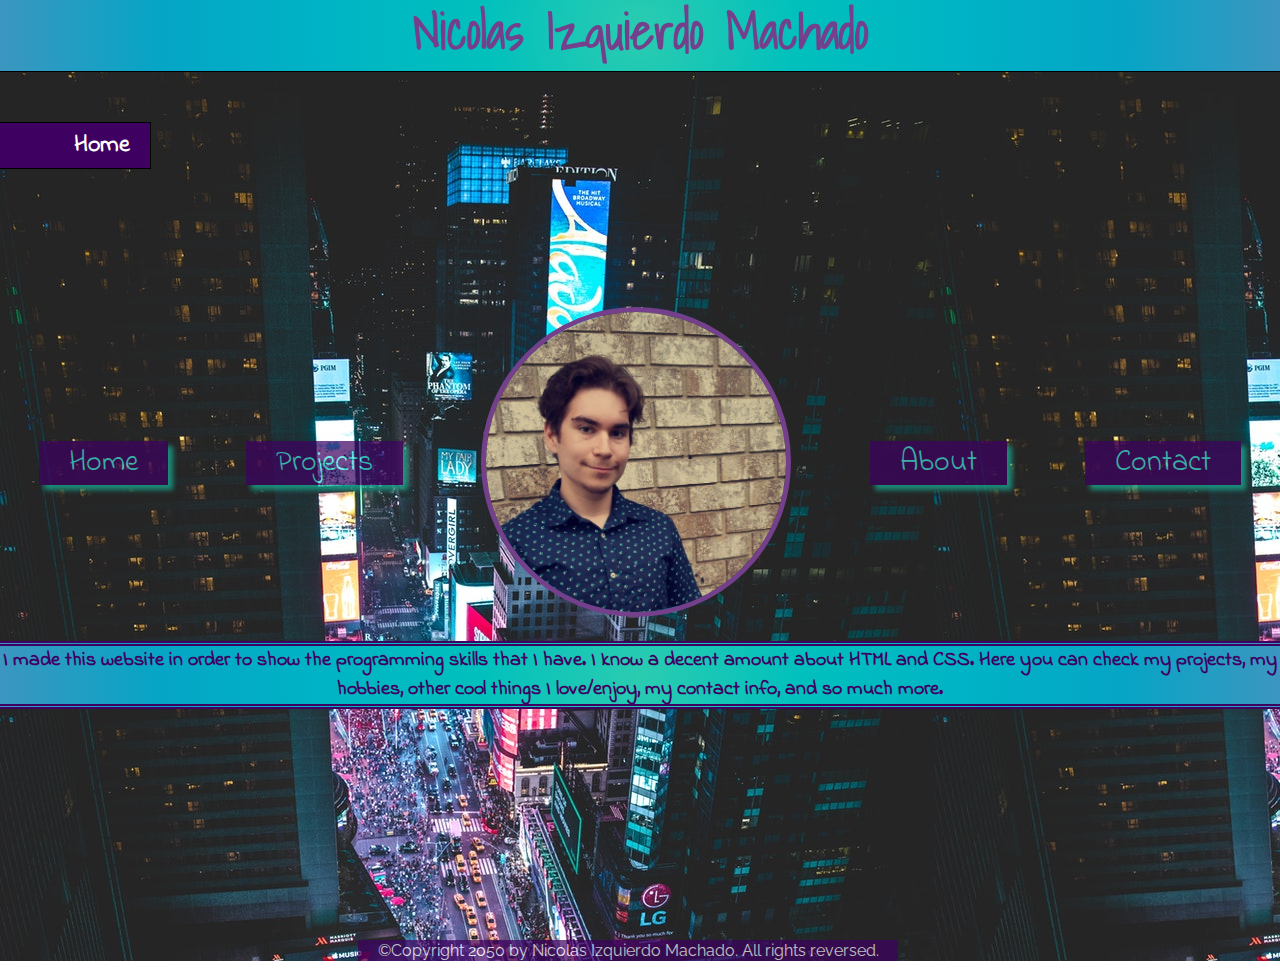
<file: index.html>
<!DOCTYPE html>
<html lang="en" dir="ltr">
  <head>
    <meta charset="utf-8">
    <link href="https://fonts.googleapis.com/css?family=Indie+Flower|Raleway|Shadows+Into+Light" rel="stylesheet">
    <link href="styles.css" rel="stylesheet" type="text/css">
    <title>Home</title>
  </head>
  <body>
    <header>
      <h1>Nicolas Izquierdo Machado</h1>
      <h2>Home</h2>
    </header>
    <nav>
      <ul>
        <li><a href="index.html"> Home</a></li>
        <li><a href="pages/projects.html">Projects</a></li>
        <li><img src="images/profile.jpg" alt="A profile picture of me" /></li>
        <li><a href="pages/about.html">About</a></li>
        <li><a href="pages/contact.html">Contact</a></li>
      </ul>
    </nav>
    <p class="HomeP">I made this website in order to show the programming skills that I have. I know a decent amount about HTML and CSS. Here you can check my projects, my hobbies, other cool things I love/enjoy, my contact info, and so much more.</p>

    <footer>
      <p>©Copyright 2050 by Nicolas Izquierdo Machado. All rights reversed.</p>
    </footer>
  </body>
</html>
</file>
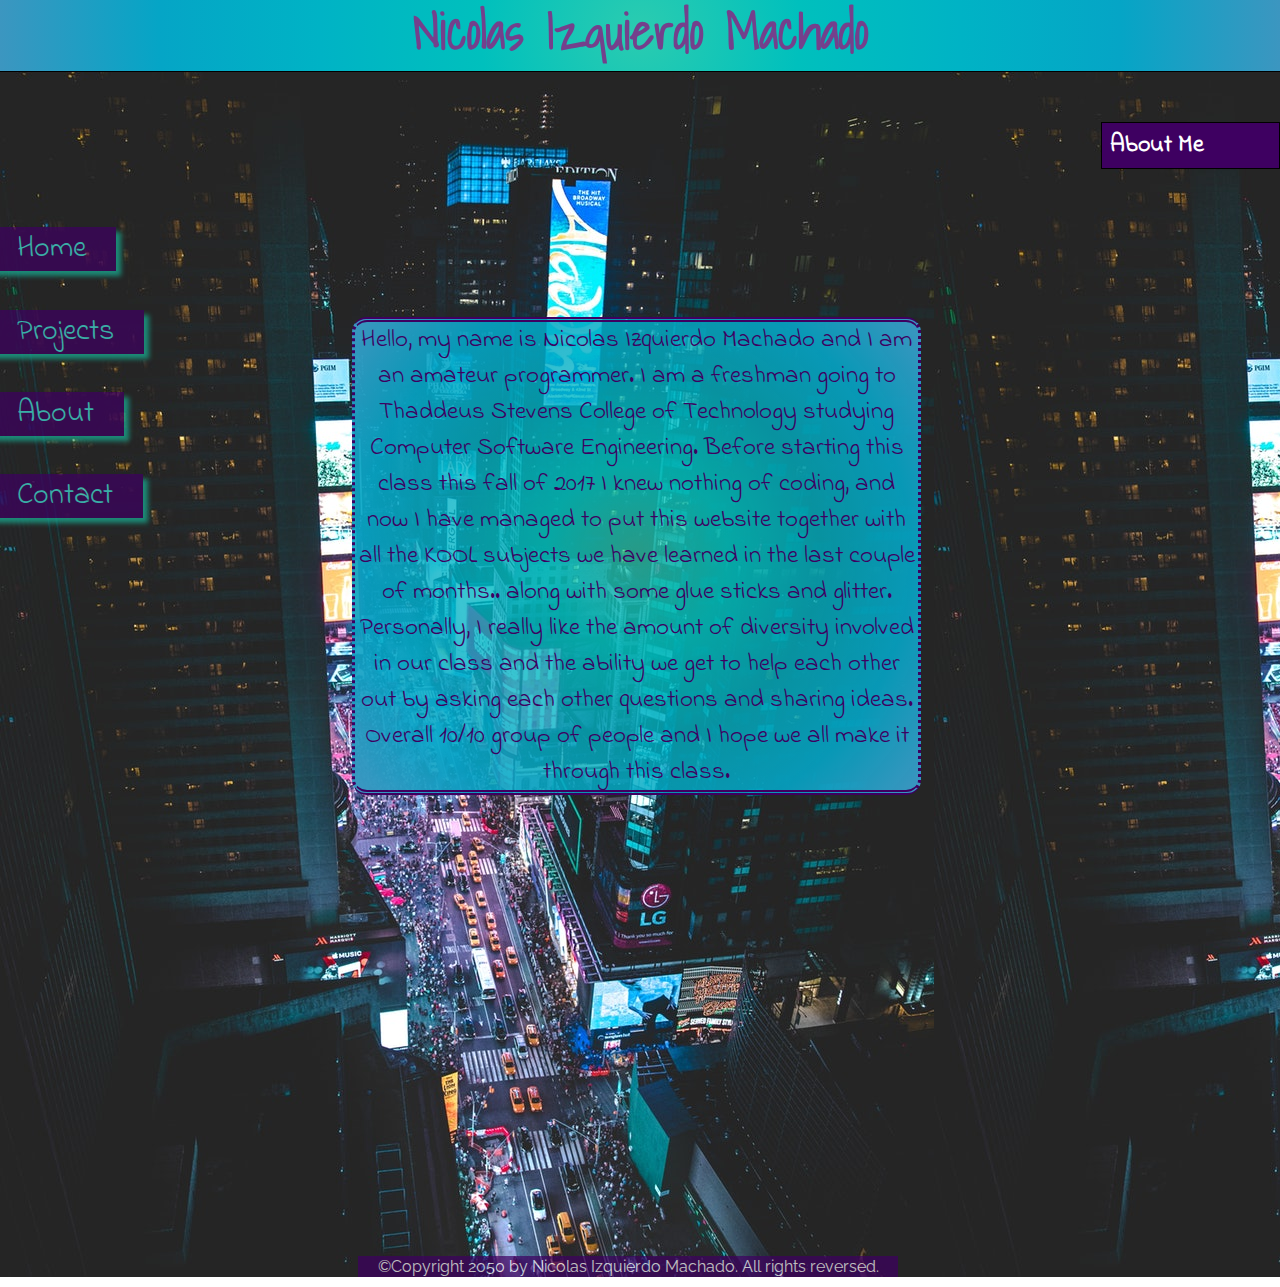
<file: pages/about.html>
<!DOCTYPE html>
<html lang="en" dir="ltr">
  <head>
    <meta charset="utf-8">
    <link href="https://fonts.googleapis.com/css?family=Indie+Flower|Raleway|Shadows+Into+Light" rel="stylesheet">
    <link href="../stylesabout.css" rel="stylesheet" type="text/css">
    <meta name="viewport" content="width=device-width, initial-scale=1">
    <title>About</title>
  </head>
  <body>
    <header>
      <h1>Nicolas Izquierdo Machado</h1>
      <h2>About Me</h2>
    </header>
    <aside>
      <nav>
        <ul>
          <li><a href="../index.html"> Home</a></li>
          <li><a href="projects.html">Projects</a></li>
          <li><a href="about.html">About</a></li>
          <li><a href="contact.html">Contact</a></li>
        </ul>
      </nav>
    </aside>
    <article>
      <p >Hello, my name is Nicolas Izquierdo Machado and I am an amateur programmer. I am a freshman going to Thaddeus Stevens College of Technology studying Computer Software Engineering. Before starting this class this fall of 2017 I knew nothing of coding, and now I have managed to put this website together with all the KOOL subjects we have learned in the last couple of months.. along with some glue sticks and glitter. Personally, I really like the amount of diversity involved in our class and the ability we get to help each other out by asking each other questions and sharing ideas. Overall 10/10 group of people and I hope we all make it through this class.
      </p>
    </article>
    <footer>
      <p>©Copyright 2050 by Nicolas Izquierdo Machado. All rights reversed.</p>
    </footer>
  </body>
</html>
</file>
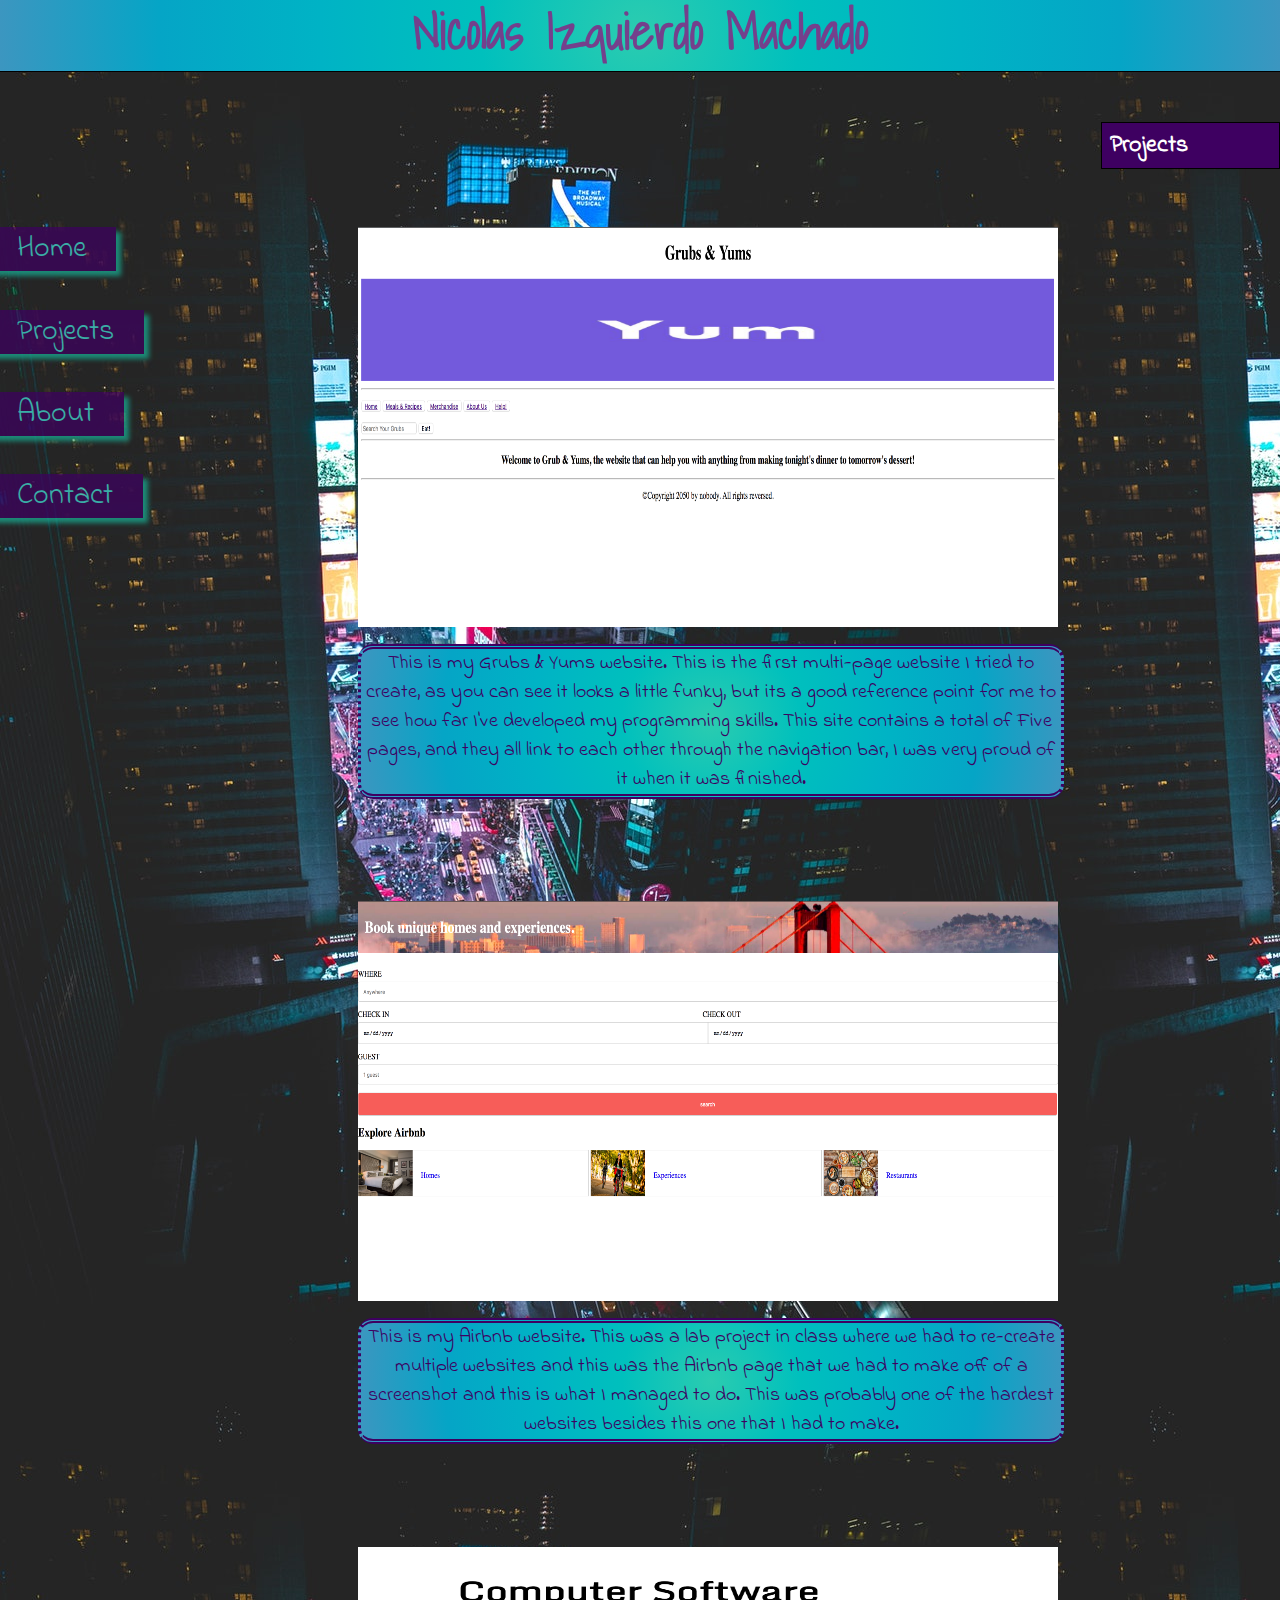
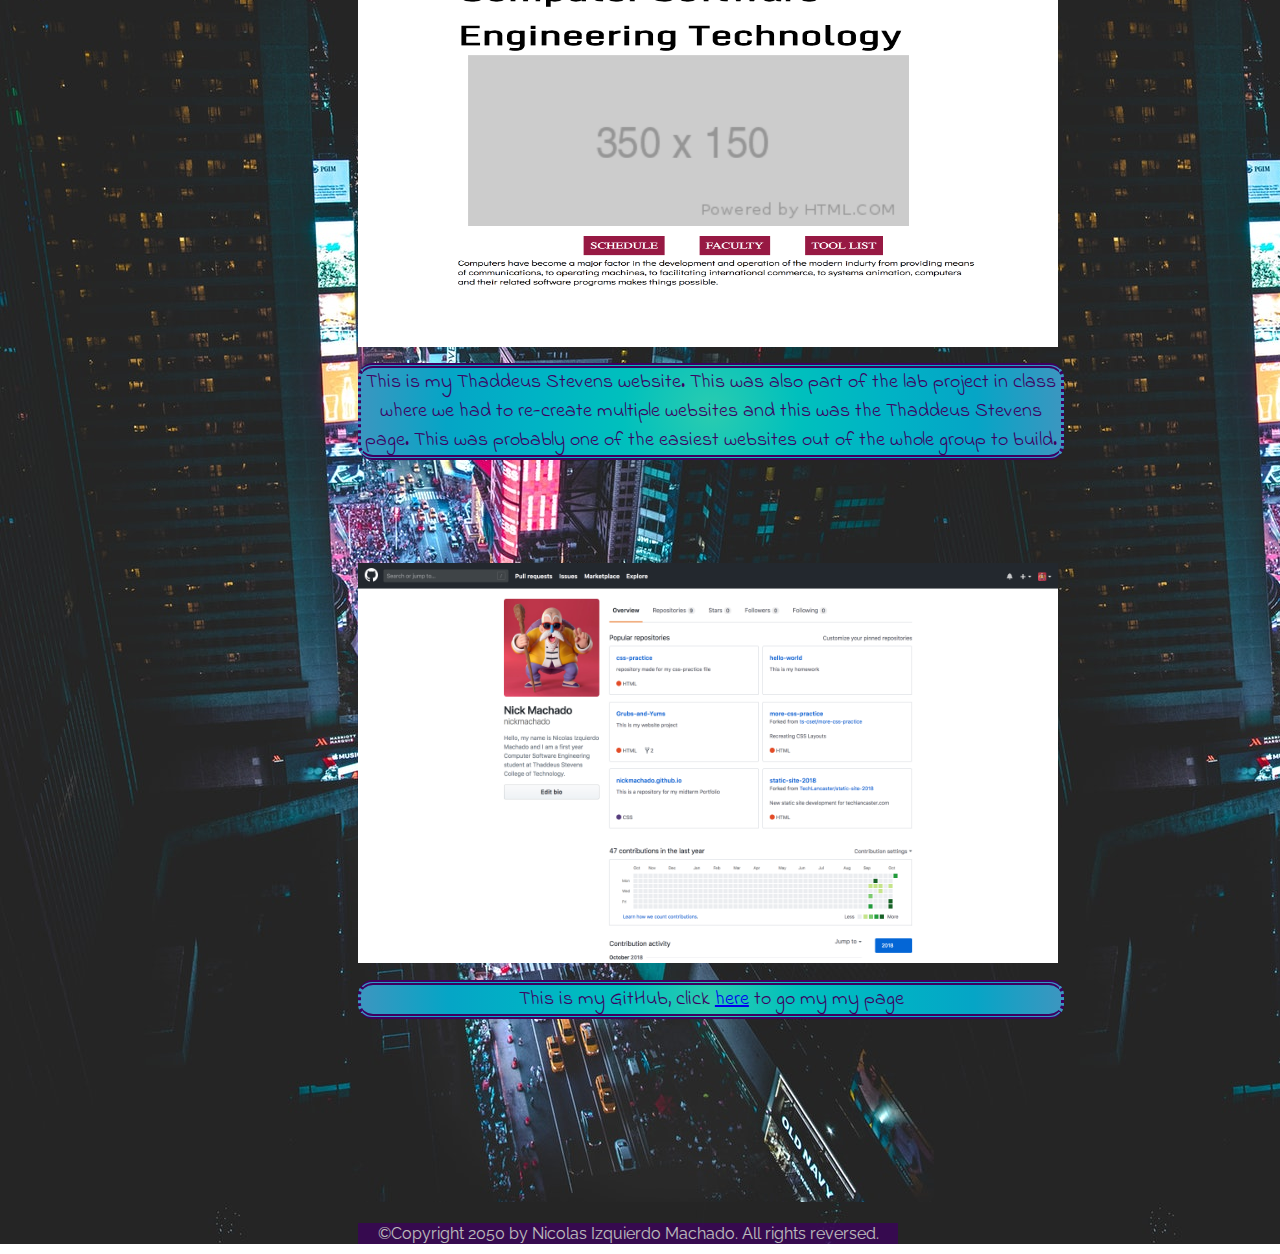
<file: pages/projects.html>
<!DOCTYPE html>
<html lang="en" dir="ltr">
  <head>
    <meta charset="utf-8">
    <link href="https://fonts.googleapis.com/css?family=Indie+Flower|Raleway|Shadows+Into+Light" rel="stylesheet">
    <link href="../stylesprojects.css" rel="stylesheet" type="text/css">
    <meta name="viewport" content="width=device-width, initial-scale=1">
    <title>Projects</title>
  </head>
  <body>
    <header>
      <h1>Nicolas Izquierdo Machado</h1>
      <h2>Projects</h2>
    </header>
    <aside>
      <nav>
        <ul>
          <li><a href="../index.html"> Home</a></li>
          <li><a href="projects.html">Projects</a></li>
          <li><a href="about.html">About</a></li>
          <li><a href="contact.html">Contact</a></li>
        </ul>
      </nav>
    </aside>
    <article>
      <img src="../images/grubs_yums.png" alt="Grubs & Yums project"/>
      <p>This is my Grubs & Yums website. This is the first multi-page website I tried to create, as you can see it looks a little funky, but its a good reference point for me to see how far I've developed my programming skills. This site contains a total of Five pages, and they all link to each other through the navigation bar, I was very proud of it when it was finished.</p>
    </article>
    <article>
      <img src="../images/airbnb.png" alt="Airbnb project"/>
      <p>This is my Airbnb website. This was a lab project in class where we had to re-create multiple websites and this was the Airbnb page that we had to make off of a screenshot and this is what I managed to do. This was probably one of the hardest websites besides this one that I had to make.</p>
    </article>
    <article>
      <img src="../images/stevens.png" alt="Stevens project"/>
      <p>This is my Thaddeus Stevens website. This was also part of the lab project in class where we had to re-create multiple websites and this was the Thaddeus Stevens page. This was probably one of the easiest websites out of the whole group to build. </p>
    </article>
    <article>
      <img src="../images/github.png" alt="GitHub page"/>
      <p class="LastArticle">This is my GitHub, click <a href="https://github.com/nickmachado">here</a> to go my my page</p>
    </article>
    <footer>
      <p>©Copyright 2050 by Nicolas Izquierdo Machado. All rights reversed.</p>
    </footer>
  </body>
</html>
</file>
<file: styles.css>
body {
  background: url("images/background.jpeg");
  margin:0;
}

h2, p, li a {
  font-family: 'Indie Flower', cursive;
}

h1 {
  background-image: radial-gradient(circle, #2bccb0, #00c0bd, #00b3c5, #05a5c6, #3c96c0);
  font-family: 'Shadows Into Light', cursive;
  font-size: 50px;
  color: #74408C;
  margin: -10px 0 50px 0;
  text-align: center;
  border-bottom: solid black 1px;
  width: 100%;
}

h2 {
  background-color: #3E0061;
  border: solid 1px black;
  color: white;
  text-align: center;
  width: 6%;
  margin-left: -1%;
  padding: 5px 10px 5px 75px;
}

li a {
  color: #43E8DE;
  text-decoration: none;
  font-size: 30px;
  background-color: #3E0061;
  opacity: 0.7;
  padding: 0 1em 0 1em;
  box-shadow: 5px 5px 5px #18B79B;
  transition: background-color 0.5s ease, box-shadow 0.5s ease;
}

li a:hover {
  color: #3E0061;
  background: #18B79B;
  opacity: 2;
  box-shadow: 5px 5px 5px #3E0061;
}

img {
  height: 300px;
  width:300px;
  border-radius: 10000px;
  margin-top: 1%;
  border: solid #74408C 5px;
}

nav li {
  margin-top: 9%;
  display:inline-block;

}

nav ul {
  padding-left: 0em;
  display: flex;
  justify-content: space-around;
  align-items: center;
}

.HomeP {
  background-image: radial-gradient(circle, #2bccb0, #00c0bd, #00b3c5, #05a5c6, #3c96c0);
  font-size: 20px;
  font-weight: bold;
  color: #3E0061;
  text-align: center;
  border-top: 5px #3E0061 double;
  border-bottom: 5px #3E0061 double;
}

footer p{
  background: #3E0061;
  font-size: 16px;
  font-family: 'Raleway', sans-serif;
  width: 42%;
  margin: 18% 0 0 28%;
  text-align: center;
  opacity: 0.7;
  color: white;
  border: 1px solid #3E0061;
  padding-top: 0%;
}
</file>
<file: stylesabout.css>
body {
  background: url("images/background.jpeg");
}

h2, p, li a{
  font-family: 'Indie Flower', cursive;
}
body{
  margin: 0;
}

h1 {
  background-image: radial-gradient(circle, #2bccb0, #00c0bd, #00b3c5, #05a5c6, #3c96c0);
  font-family: 'Shadows Into Light', cursive;
  font-size: 50px;
  color: #74408C;
  margin: -10px 0 50px 0;
  text-align: center;
  border-bottom: solid black 1px;
  width: 100%;
}

h2 {
  background-color: #3E0061;
  border: solid 1px black;
  color: white;
  margin-left: 86%;
  padding: 5px 0 5px 8px;
}

li a {
  color: #43E8DE;
  text-decoration: none;
  font-size: 30px;
  background-color: #3E0061;
  opacity: 0.7;
  padding: 0 1em 0 1em;
  box-shadow: 5px 5px 5px #18B79B;
  transition: background-color 0.5s ease, box-shadow 0.5s ease;
}

li a:hover {
  color: #3E0061;
  background: #18B79B;
  opacity: 2;
  box-shadow: 5px 5px 5px #3E0061;
}

nav li {
  display:inline-block;
  margin-left: -1%;
  margin-top: 3%;

}

nav ul {
  padding-left: 0em;
  display: flex;
  justify-content: space-between;
  justify-content: flex-start;
  flex-direction: column;
}

p {
  background-image: radial-gradient(circle, #2bccb0b3, #00c0bdd6, #00b3c5c4, #05a5c6e6, #3c96c0);
  font-size: 25px;
  color: #3E0061;
  text-align: center;
  border-top: 5px #3E0061 double;
  border-bottom: 5px #3E0061 double;
}

article p {
  width: 44%;
  margin-left: 27.5%;
  margin-top: -17%;
  border-left: 3px #3E0061 dotted;
  border-right: 3px #3E0061 dotted;
  border-radius: 15px;
}
div {
  background: #000000cf;
  border:1px solid #2bccb0;
  width: 10.3%;
  margin-left: 44%;
  padding-top: .3%;
  padding-left: 1%;
}

.linkpadding {
  padding-left: 5%;
  padding-right: 5%;
  border-right: 1px solid #2bccb0;
  border-left: 1px solid #2bccb0;
}

div img {
  height: 30px;
  width: 30px;
}

footer p{
  background: #3E0061;
  font-size: 16px;
  font-family: 'Raleway', sans-serif;
  width: 42%;
  margin: 36% 0 0 28%;
  text-align: center;
  opacity: 0.7;
  color: white;
  border: 1px solid #3E0061;
  padding-top: 0%;
}
</file>
<file: stylesprojects.css>
body {
  background: url("images/background.jpeg");
}

h2, h3, p, li a{
  font-family: 'Indie Flower', cursive;
}
body{
  margin: 0;
}

h1 {
  background-image: radial-gradient(circle, #2bccb0, #00c0bd, #00b3c5, #05a5c6, #3c96c0);
  font-family: 'Shadows Into Light', cursive;
  font-size: 50px;
  color: #74408C;
  margin: -10px 0 50px 0;
  text-align: center;
  border-bottom: solid black 1px;
  width: 100%;
}

h2 {
  background-color: #3E0061;
  border: solid 1px black;
  color: white;
  margin-left: 86%;
  padding: 5px 0 5px 8px;
}

li a {
  color: #43E8DE;
  text-decoration: none;
  font-size: 30px;
  background-color: #3E0061;
  opacity: 0.7;
  padding: 0 1em 0 1em;
  box-shadow: 5px 5px 5px #18B79B;
  transition: background-color 0.5s ease, box-shadow 0.5s ease;
}

li a:hover {
  color: #3E0061;
  background: #18B79B;
  opacity: 2;
  box-shadow: 5px 5px 5px #3E0061;
}

nav li {
  display:inline-block;
  margin-left: -1%;
  margin-top: 3%;

}

nav ul {
  padding-left: 0em;
  display: flex;
  justify-content: space-between;
  justify-content: flex-start;
  flex-direction: column;
}


article img {
  height: 400px;
  width: 700px;
  margin-left: 28%;
  margin-top: -24%;
}

p {
  background-image: radial-gradient(circle, #2bccb0, #00c0bd, #00b3c5, #05a5c6, #3c96c0);
  font-size: 20px;
  color: #3E0061;
  text-align: center;
  border-top: 5px #3E0061 double;
  border-bottom: 5px #3E0061 double;
}

article p {
  width: 700px;
  margin-left: 28%;
  margin-top: 1%;
  border-left: 3px #3E0061 dotted;
  border-right: 3px #3E0061 dotted;
  border-radius: 15px;
  margin-bottom: 32%;
}

.LastArticle {
  margin-bottom: -18%;
}

footer p {
  background: #3E0061;
  font-size: 16px;
  font-family: 'Raleway', sans-serif;
  width: 42%;
  margin: 34% 0 0 28%;
  text-align: center;
  opacity: 0.7;
  color: white;
  border: 1px solid #3E0061;
  padding-top: 0%;
}
</file>
